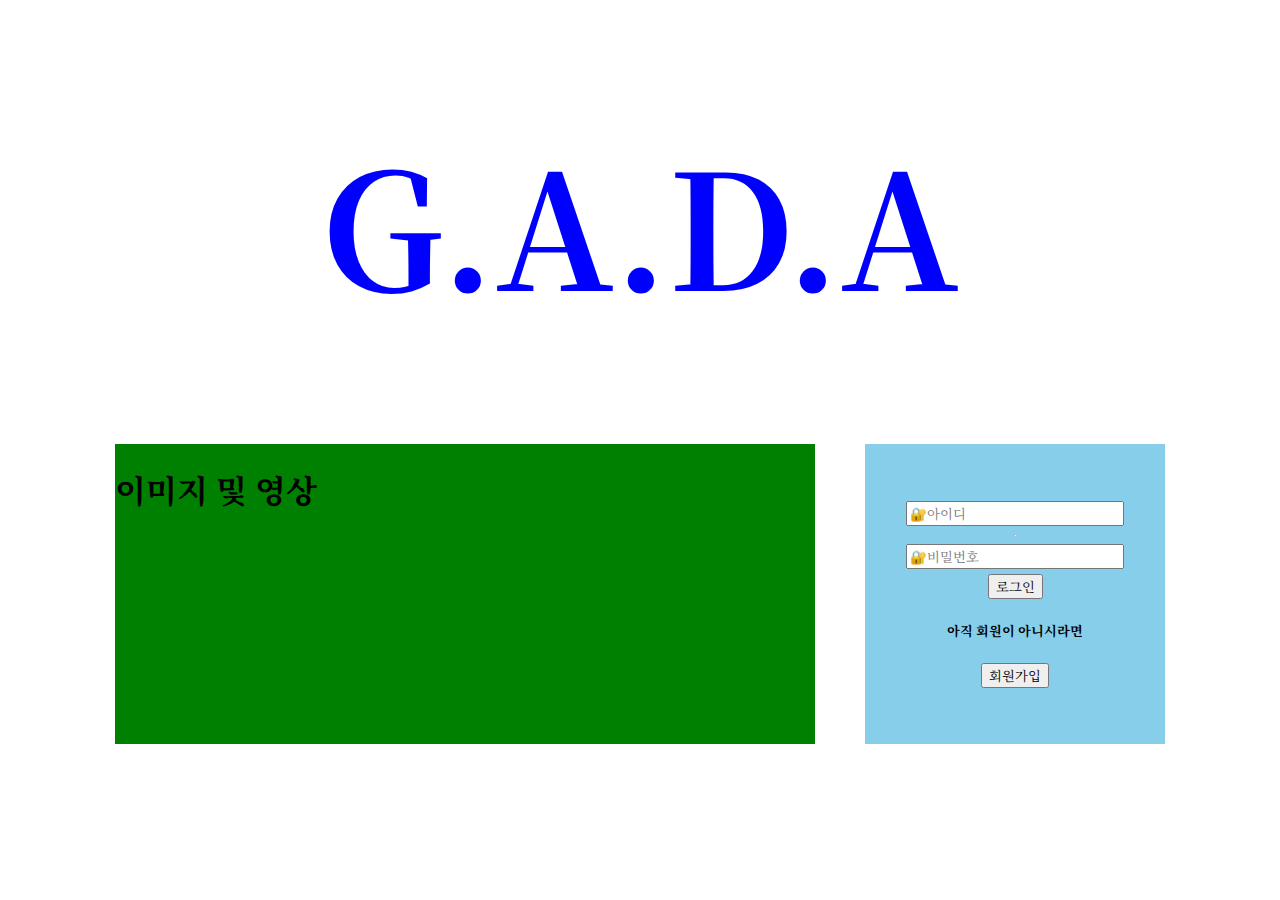
<file: project/templates/log-in.html>
<!DOCTYPE html>
<html lang="en">
<head>
    <meta charset="UTF-8">
    <title>G.A.D.A</title>
    <link href="https://fonts.googleapis.com/css2?family=Noto+Serif+KR:wght@300&display=swap" rel="stylesheet">
</head>
<style>
    *{
        font-family: 'Noto Serif KR', serif;
        }
    .wrap {
        display: flex;
        flex-direction: row;
        align-items: center;
        justify-content: center;

        margin-top: 80px;

    }

    .title {
        background-color: transparent;

        text-align: center;
        font-size: 80px;
        color: blue;
    }
    .side{
        background-color: green;

        height: 300px;
        width: 700px;
    }

    .log-in {
        background-color: skyblue;

        display: flex;
        flex-direction: column;
        align-items: center;
        justify-content: center;

        height: 300px;
        width: 300px;

        margin-left: 50px;
    }
    .btn{
        margin-top: 5px;
    }
</style>
<body>
<div class="title">
        <h1>G.A.D.A</h1>
    </div>
<div class="wrap">
    <div class="side">
        <h1>이미지 및 영상 </h1>
    </div>
    <div class="log-in" >
        <div>
            <div class="input-group mb-3">
                <span class="icon is-small is-left"><i class="fa fa-user"></i></span>
                <input type="text" class="form-control" placeholder="🔐아이디" aria-label="Username"
                       aria-describedby="basic-addon1" size=30>
            </div>
        </div>
        <hr>
        <div>
            <div class="input-group mb-3">
              <span class="icon is-small is-left"><i class="fa fa-user"></i></span>
              <input type="text" class="form-control" placeholder="🔐비밀번호" aria-label="Username" aria-describedby="basic-addon1"
              size=30>
            </div>
        </div>
        <button class="btn"> 로그인</button>
        <h5>아직 회원이 아니시라면 </h5>
        <button> 회원가입</button>


    </div>
</div>

</body>
</html>
</file>
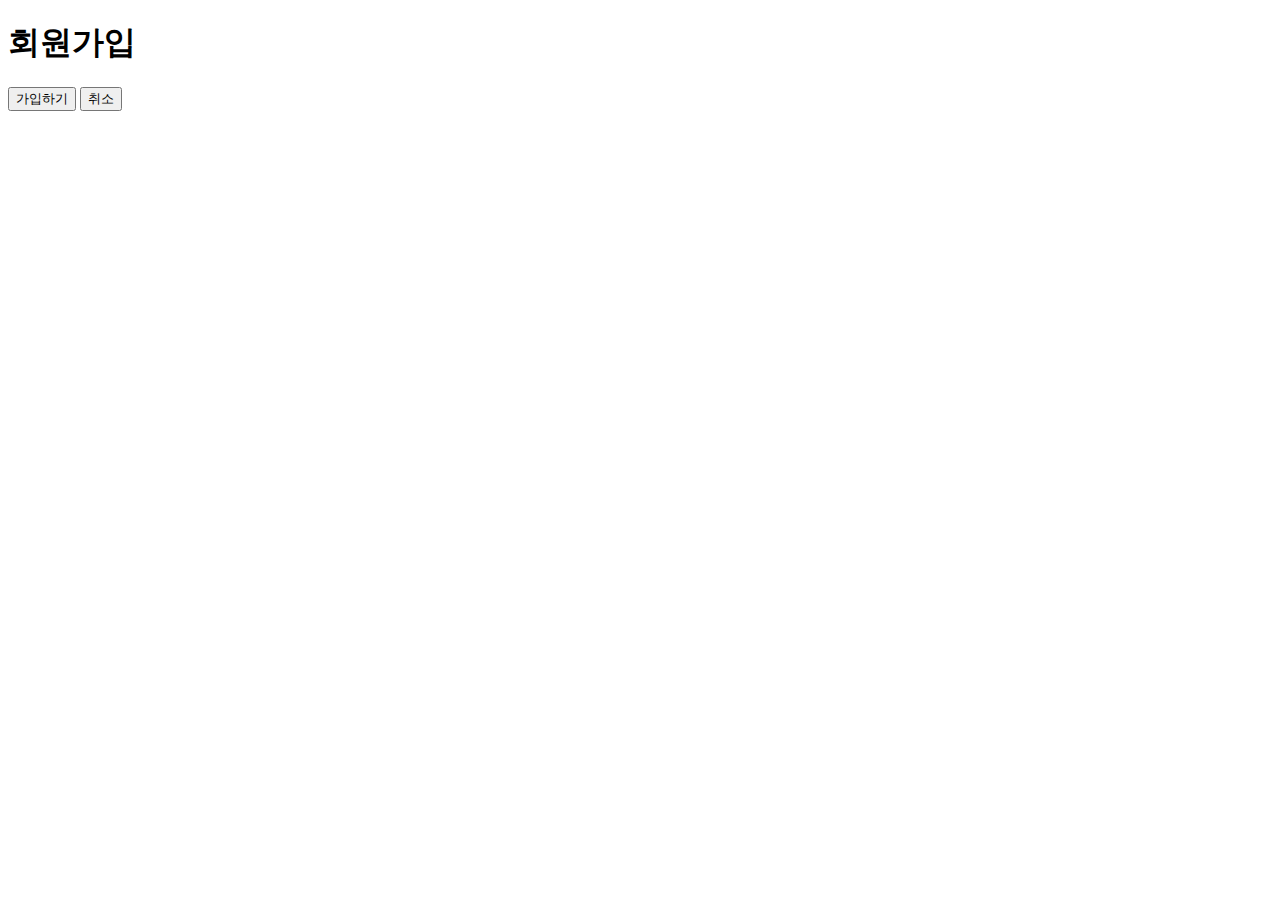
<file: project/templates/logup.html>
<!DOCTYPE html>
<html lang="en">
<head>
    <meta charset="UTF-8">
    <title>KOREAN TRAVEL : GADA</title>
    <script>
        function to_login(){
            window.location.href="/"
        }
    </script>
</head>
<body>
<h1>회원가입</h1>
<button onclick=" window.location.href='/'">가입하기</button>
<button>취소</button>

</body>
</html>
</file>
